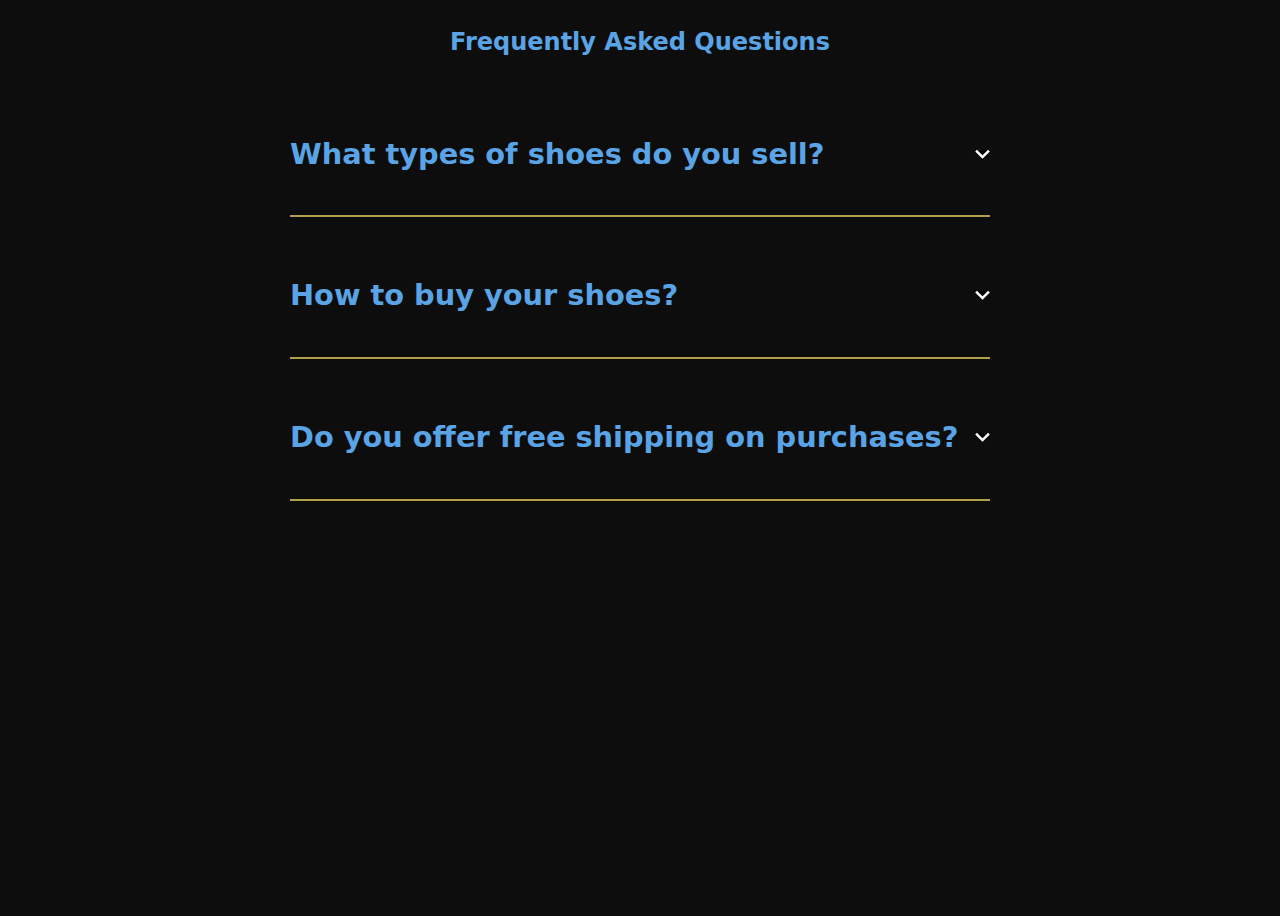
<file: Day3/index.html>
<!DOCTYPE html>
<html lang="en">
<head>
    <meta charset="UTF-8">
    <meta name="viewport" content="width=device-width, initial-scale=1.0">
    <title>Document</title>
    <link rel="stylesheet" href="stylef.css">
</head>
<body>
    <section>
        <h2 title="title">Frequently Asked Questions</h2>

        <div class="faq">
            <div class="question">
                <h3>What types of shoes do you sell?</h3>

                <svg width="15" height="10" viewbox="0 0 42 25">
                    <path d="M3 3L21 21L39 3" stroke="white" stroke-width="7" stroke-linescape="round"/>
                </svg>

            </div>
            <div class="answer">
                <p>
                    We offer a wide range of collection which includes Original quality, color, modern,formals,
                original Prints.
                </p>
            </div>
        </div>

        <div class="faq">
            <div class="question">
                <h3>How to buy your shoes?</h3>

                <svg width="15" height="10" viewbox="0 0 42 25">
                    <path d="M3 3L21 21L39 3" stroke="white" stroke-width="7" stroke-linescape="round"/>
                </svg>

            </div>
            <div class="answer">
                <p>
                    To buy shoes from our collection, simply browse our online gallery, select your desired piece,
                    and complete the secure checkout process. Alternatively,
                    you can also purchase over the phone.
                </p>
            </div>
        </div>

        <div class="faq">
            <div class="question">
                <h3>Do you offer free shipping on purchases?</h3>

                <svg width="15" height="10" viewbox="0 0 42 25">
                    <path d="M3 3L21 21L39 3" stroke="white" stroke-width="7" stroke-linescape="round"/>
                </svg>

            </div>
            <div class="answer">
                <p>
                Yes, we offer free standard shipping on all purchases over $200 within the continental US.
                *Free shipping is not available for international orders or purchases under $200.
                </p>
            </div>
        </div>

    </section>
    <script src="./main.js"></script>
</body>
</html>
</file>
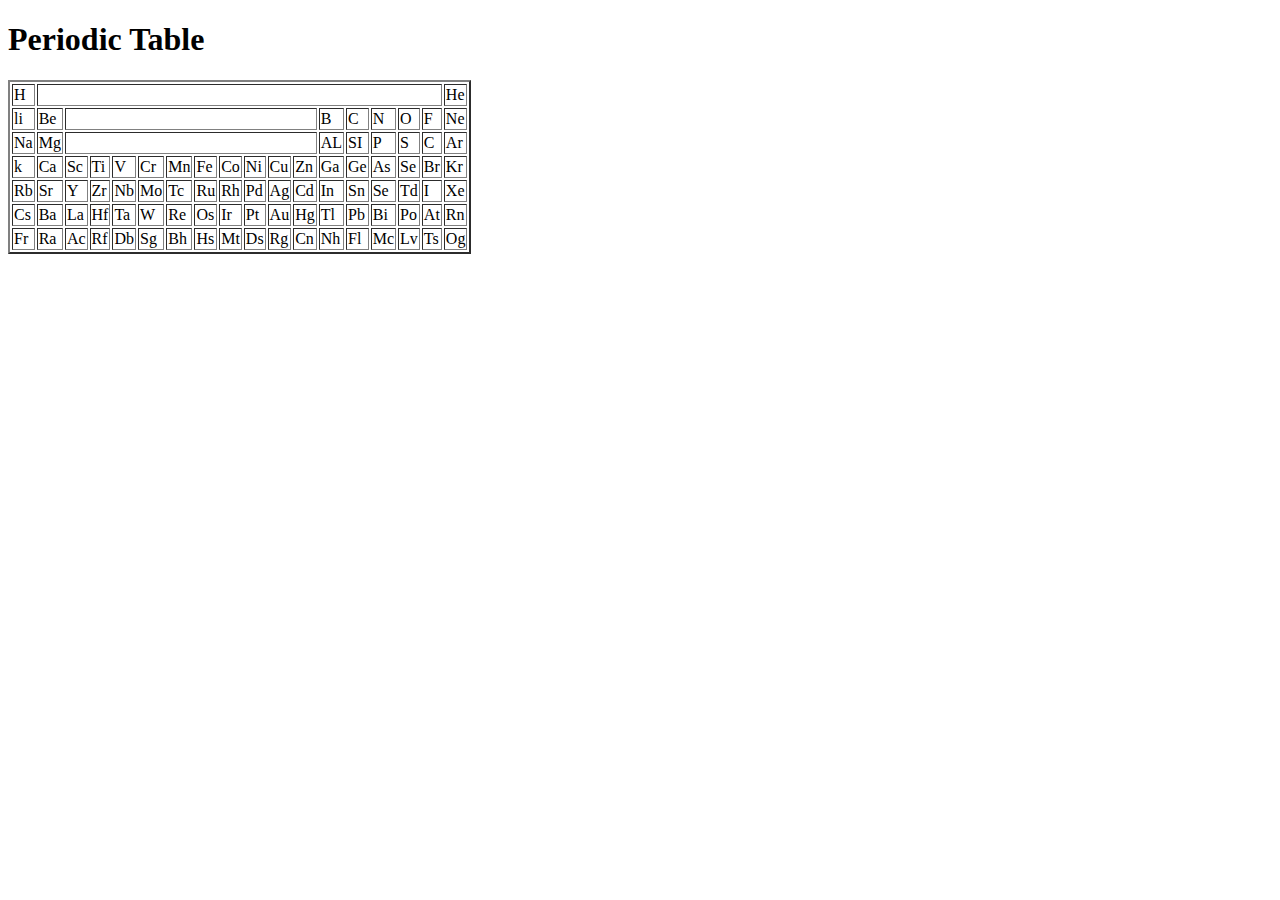
<file: Day1/periodic table.html>
<!DOCTYPE html>
<html lang="en">
<head>
    <meta charset="UTF-8">
    <meta name="viewport" content="width=device-width, initial-scale=1.0">
    <title>Document</title>
</head>
<body>
    <h1>Periodic Table</h1> 
  <table border="2">
    <tr>
      <td>H</td>
      <td colspan="16"></td>
      <td>He</td>
      </tr>
      <tr>
        <td>li</td>
        <td>Be</td>
        <td colspan="10"></td>
        <td>B</td>
        <td>C</td>
        <td>N</td>
        <td>O</td>
        <td>F</td>
        <td>Ne</td>
      </tr>
      <tr>
        <td>Na</td>
        <td>Mg</td>
        <td colspan="10"></td>
        <td>AL</td>
        <td>SI</td>
        <td>P</td>
        <td>S</td>
        <td>C</td>
        <td>Ar</td>
      </tr>
      <tr>
        <td>k</td>
        <td>Ca</td>
        <td>Sc</td>
        <td>Ti</td>
        <td>V</td>
        <td>Cr</td>
        <td>Mn</td>
        <td>Fe</td>
        <td>Co</td>
        <td>Ni</td>
        <td>Cu</td>
        <td>Zn</td>
        <td>Ga</td>
        <td>Ge</td>
        <td>As</td>
        <td>Se</td>
        <td>Br</td>
        <td>Kr</td>
          </tr>
          <tr>
            <td>Rb</td>
            <td>Sr</td>
            <td>Y</td>
            <td>Zr</td>
            <td>Nb</td>
            <td>Mo</td>
            <td>Tc</td>
            <td>Ru</td>
            <td>Rh</td>
            <td>Pd</td>
            <td>Ag</td>
            <td>Cd</td>
            <td>In</td>
            <td>Sn</td>
            <td>Se</td>
            <td>Td</td>
            <td>I</td>
            <td>Xe</td>
          </tr>
          <tr>
            <td>Cs</td>
            <td>Ba</td>
            <td>La</td>
            <td>Hf</td>
            <td>Ta</td>
            <td>W</td>
            <td>Re</td>
            <td>Os</td>
            <td>Ir</td>
            <td>Pt</td>
            <td>Au</td>
            <td>Hg</td>
            <td>Tl</td>
            <td>Pb</td>
            <td>Bi</td> 
            <td>Po</td>
            <td>At</td>
            <td>Rn</td>      
          </tr>
          <tr>
            <td>Fr</td>
            <td>Ra</td>
            <td>Ac</td>
            <td>Rf</td>
            <td>Db</td>
            <td>Sg</td>
            <td>Bh</td>
            <td>Hs</td>
            <td>Mt</td>
            <td>Ds</td>
            <td>Rg</td>
            <td>Cn</td>
            <td>Nh</td>
            <td>Fl</td>
            <td>Mc</td>
            <td>Lv</td>
            <td>Ts</td>
            <td>Og</td>
          </tr>
        </table>
</body>
</html>
</file>
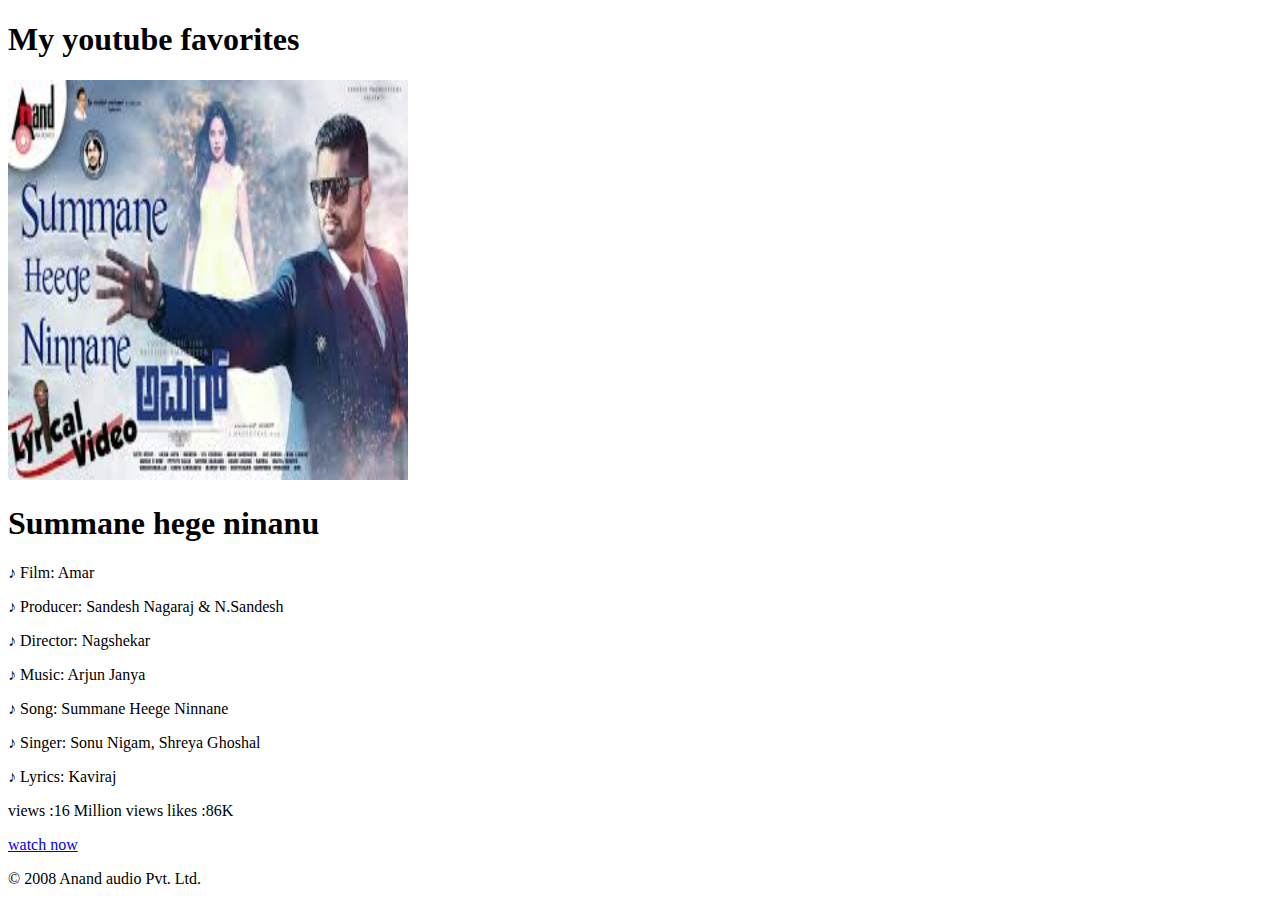
<file: Day1/thumbnail.html>
<!DOCTYPE html>
<html lang="en">
<head>
    <meta charset="UTF-8">
    <meta name="viewport" content="width=device-width, initial-scale=1.0">
    <title>Document</title>
</head>
<body>
    <header>
        <h1>My youtube favorites</h1>
        </header>
    <img src="amar.png" alt="Amar" height="400" width="400">
    <h1>Summane hege ninanu</h1>
    <p>♪ Film: Amar </p>
<p>♪ Producer: Sandesh Nagaraj & N.Sandesh</p>
<p>♪ Director: Nagshekar</p>
<p>♪ Music: Arjun Janya</p>
<p>♪ Song: Summane Heege Ninnane</p>
<p>♪ Singer: Sonu Nigam, Shreya Ghoshal</p>
<p>♪ Lyrics: Kaviraj</p>
<p>views :16 Million views
    likes :86K
</p>

    <a href="https://youtu.be/MRmhCQS9fIs?si=EYLavMUxXQu3jEDT">watch now</a>
    <footer>
        <p>© 2008 Anand audio Pvt. Ltd.</p>
    </footer>
    
</body>
</html>
</file>
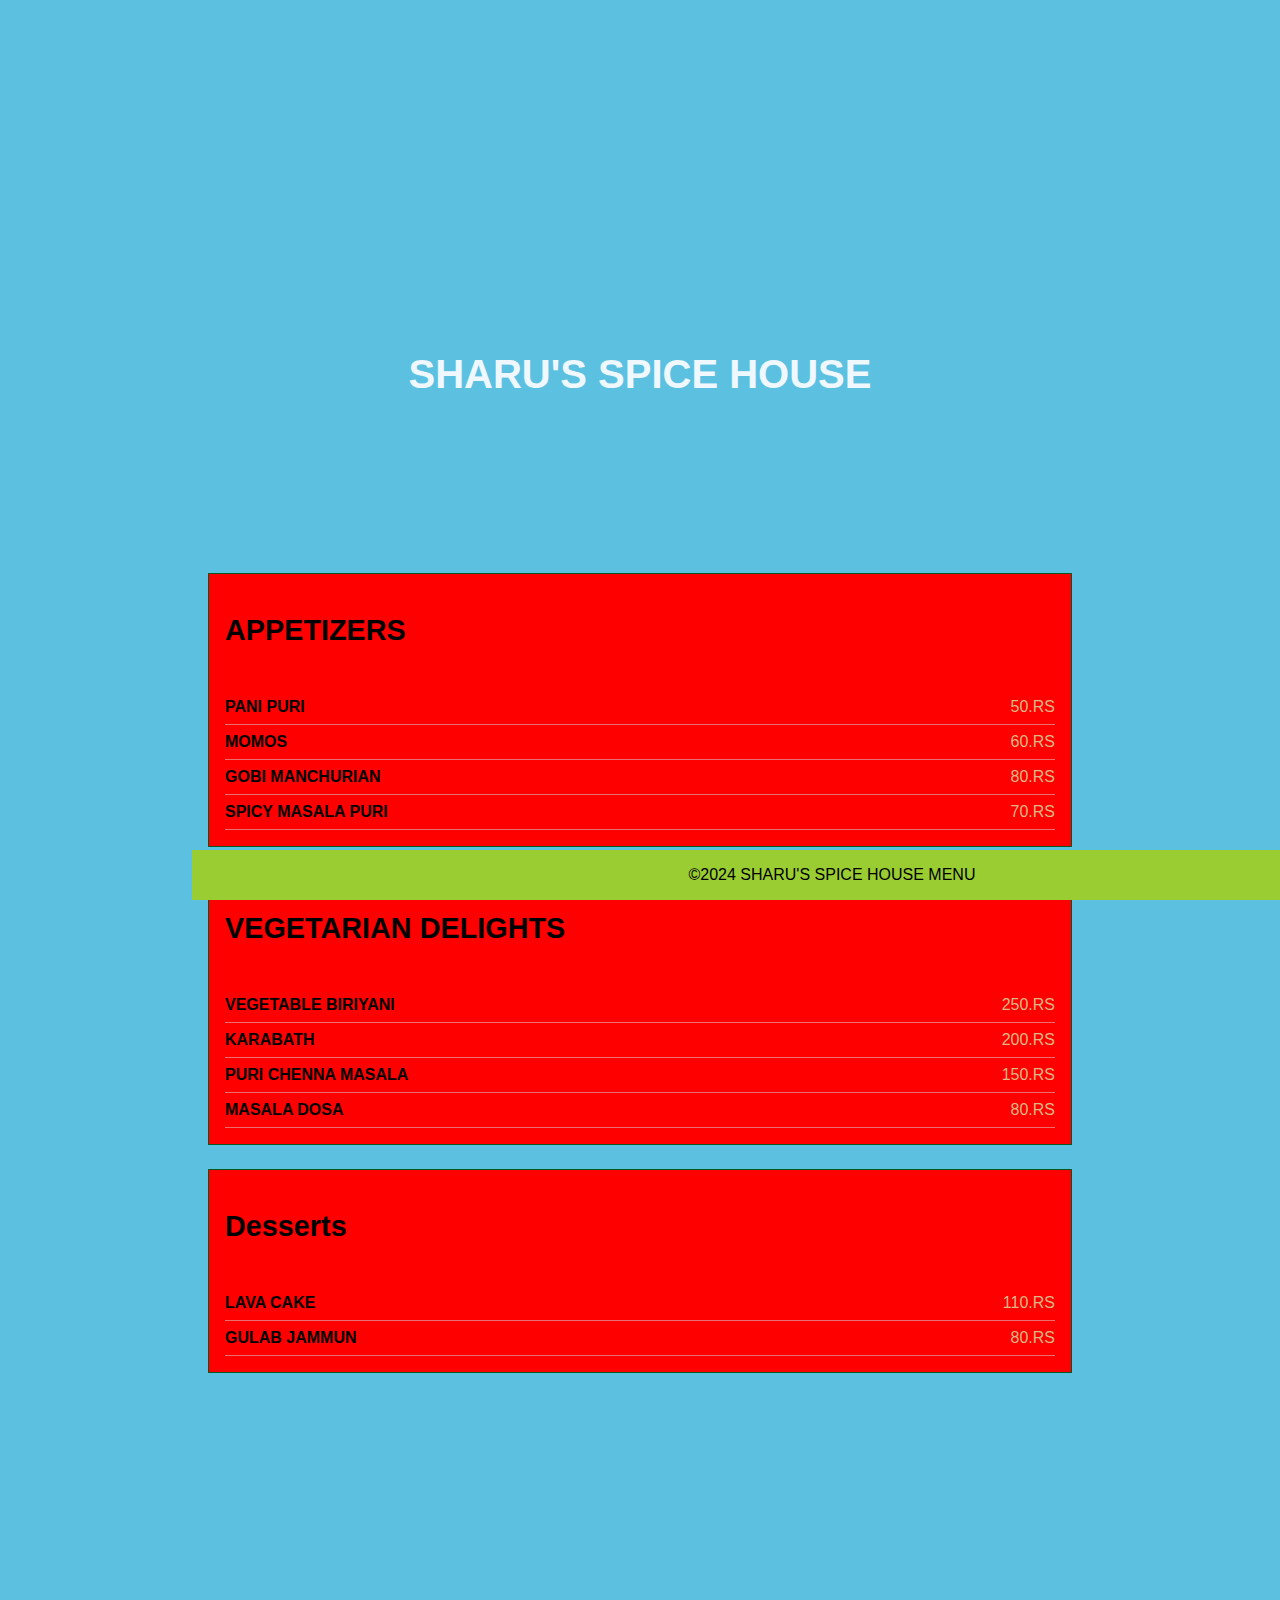
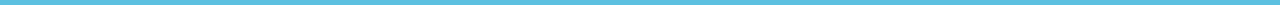
<file: Day2/menu card.html>
<!DOCTYPE html>
<html lang="en">
<head>
    <meta charset="UTF-8">
    <meta name="viewport" content="width=device-width, initial-scale=1.0">
    <title>Restaurant Menu</title>
    <link rel="stylesheet" href="styles.css">
</head>
<body>
    <header>
        <h1>SHARU'S SPICE HOUSE</h1>
    </header>
    <main>
        <section class="menu-section">
            <h2>APPETIZERS</h2>
            <div class="menu-item">
                <span class="item-name">PANI PURI</span>
                <span class="item-price">50.RS</span>
            </div>
            <div class="menu-item">
                <span class="item-name">MOMOS</span>
                <span class="item-price">60.RS</span>
            </div>
            <div class="menu-item">
                <span class="item-name">GOBI MANCHURIAN</span>
                <span class="item-price">80.RS</span>
            </div>
            <div class="menu-item">
                <span class="item-name">SPICY MASALA PURI</span>
                <span class="item-price">70.RS</span>
            </div>
        </section>
        <section class="menu-section">
            <h2>VEGETARIAN DELIGHTS</h2>
            <div class="menu-item">
                <span class="item-name">VEGETABLE BIRIYANI</span>
                <span class="item-price">250.RS</span>
            </div>
            <div class="menu-item">
                <span class="item-name">KARABATH</span>
                <span class="item-price">200.RS</span>
            </div>
            <div class="menu-item">
                <span class="item-name">PURI CHENNA MASALA</span>
                <span class="item-price">150.RS</span>
            </div>
            <div class="menu-item">
                <span class="item-name">MASALA DOSA</span>
                <span class="item-price">80.RS</span>
            </div>
        </section>
        <section class="menu-section">
            <h2>Desserts</h2>
            <div class="menu-item">
                <span class="item-name">LAVA CAKE</span>
                <span class="item-price">110.RS</span>
            </div>
            <div class="menu-item">
                <span class="item-name">GULAB JAMMUN</span>
                <span class="item-price">80.RS</span>
            </div>
        </section>
    </main>
    <footer>
        <p>©2024 SHARU'S SPICE HOUSE MENU </p>
    </footer>
</body>
</html>
</file>
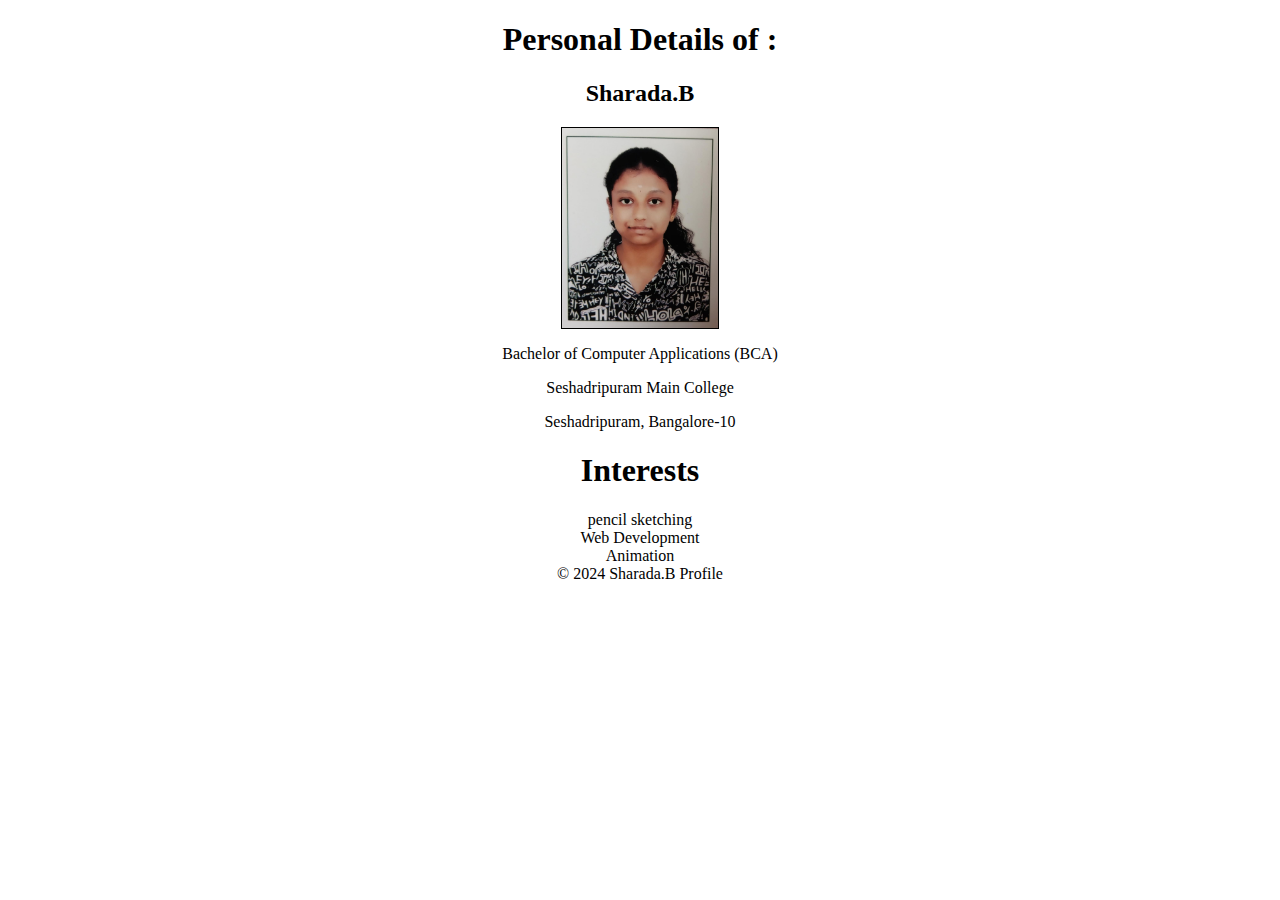
<file: Day2/personal details.html>
<!DOCTYPE html>
<html lang="en">
<head>
    <meta charset="UTF-8">
    <meta name="viewport" content="width=device-width, initial-scale=1.0">
    <title>personal details</title>
    <link rel="stylesheet" href="style.css">
</head>
<body>
    <header>
        <h1 align="center"> Personal Details of :</h1>
        </header>
        <h2 align="center">Sharada.B</h2>
    <img class="image"src="shar.png"alt="sharada width="200" height="200" border="1">
    <p align="center">Bachelor of Computer Applications (BCA)</p>
    <p align="center">Seshadripuram Main College</p>
    <p align="center">Seshadripuram, Bangalore-10</p>
    <h1 align="center">Interests</h1>
<li align="center">pencil sketching</li>
        <li align="center">Web Development</li>
        <li align="center">Animation</li>

    <footer align="center">© 2024 Sharada.B Profile </footer>

</body>
</html>
</file>
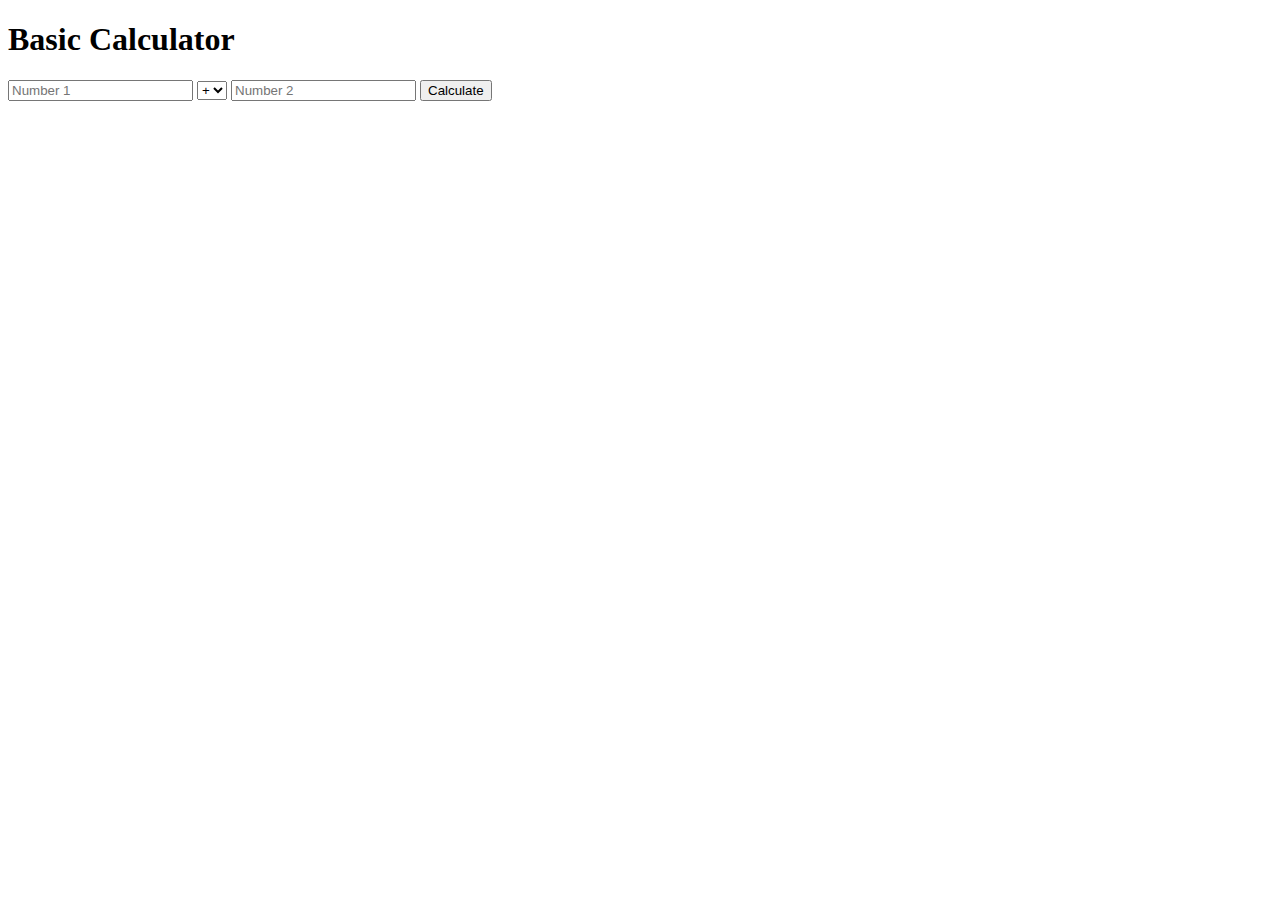
<file: Day3/calculator.html>
<!DOCTYPE html>
<html>
<head>
	<title>Basic Calculator</title>
</head>
<body>
	<h1>Basic Calculator</h1>
	<form>
		<input type="number" id="num1" placeholder="Number 1">
		<select id="operator">
			<option value="+">+</option>
			<option value="-">-</option>
			<option value="*">*</option>
			<option value="/">/</option>
		</select>
		<input type="number" id="num2" placeholder="Number 2">
		<button onclick="calculate()">Calculate</button>
		<p id="result"></p>
	</form>

	<script>
		function calculate() {
			var num1 = parseFloat(document.getElementById('num1').value);
			var operator = document.getElementById('operator').value;
			var num2 = parseFloat(document.getElementById('num2').value);
		var result;

			switch (operator) {
				case '+':
					result = num1 + num2;
					break;
				case '-':
					result = num1 - num2;
					break;
				case '*':
					result = num1 * num2;
					break;
				case '/':
					result = num1 / num2;
					break;
					
			}

			document.getElementById('result').innerHTML = 'Result: ' + result;
		}
	</script>
</body>
</html>
</file>
<file: Day3/stylef.css>
body {
    font-family: system-ui, -apple-system, BlinkMacSystemFont, 'Segoe UI', Roboto, Oxygen, Ubuntu, Cantarell, 'Open Sans', 'Helvetica Neue', sans-serif;
    background-color: rgb(13, 13, 13);
    color:rgb(90, 164, 229);
}
section {
    min-height: 100vh;
    width: 80%;
    margin: 0 auto;
    display: flex;
    flex-direction: column;
    align-items: center;
}

.title {
    font-size: 3rem;
    margin: 2rem 0rem;
}

.faq {
    max-width: 700px;
    margin-top: 2rem;
    padding-bottom: 1rem;
    border-bottom: 2px solid rgb(179, 158, 76);
    cursor: pointer;
}

.question {
    display: flex;
    justify-content: space-between;
    align-items: center;
}

.question h3 {
    font-size: 1.8rem;
}

.answer {
    max-height: 0;
    overflow: hidden ;
    transition: max-height 1.4s ease-in;
}

.answer p {
    padding-top: 1rem;
    line-height: 1.6;
    font-size: 1.4rem;
}

.faq.active .answer {
    max-height: 300px;
    animation: fade 1s ease-in-out
}

.faq.active svg {
    transform: rotate(180deg);
}

svg {
    transition: transfor 0.5s ease-in;
}

@keyframes fade {
    
}
</file>
<file: Day2/styles.css>
body {
    font-family: Arial, sans-serif;
    margin: 5em;
    padding: 7em;
    background-color:  rgb(92, 193, 224);
}

header {
    background-color:baby pink ;
    color:aliceblue;
    text-align: center;
    padding: 5em;
}

header h1 {
    margin: 2em;
    font-size: 2.5em;
}

main {
    padding: 1em;
}

.menu-section {
    margin-bottom: 1.5em;
    border: 1px solid #045820;
    background-color: red;
    padding: 1em;
}

.menu-section h2 {
    border-bottom: 2px skyblue;
    padding-bottom: 0.5em;
    margin-bottom: 1em;
    font-size: 1.8em;
}

.menu-item {
    display: flex;
    justify-content: space-between;
    padding: 0.5em 0;
    border-bottom: 1px solid #ea7070;
}

.item-name {
    font-weight: bold;
}

.item-price {
    color: burlywood;
}

footer {
    background-color: yellowgreen;
    color: black;
    text-align: center;
    padding: 1em 0;
    position: fixed;
    width: 100%;
    bottom: 0;
}

footer p {
    margin: 0;
}
</file>
<file: Day2/style.css>
.image{
    display:block;
    margin:auto;
}
</file>
